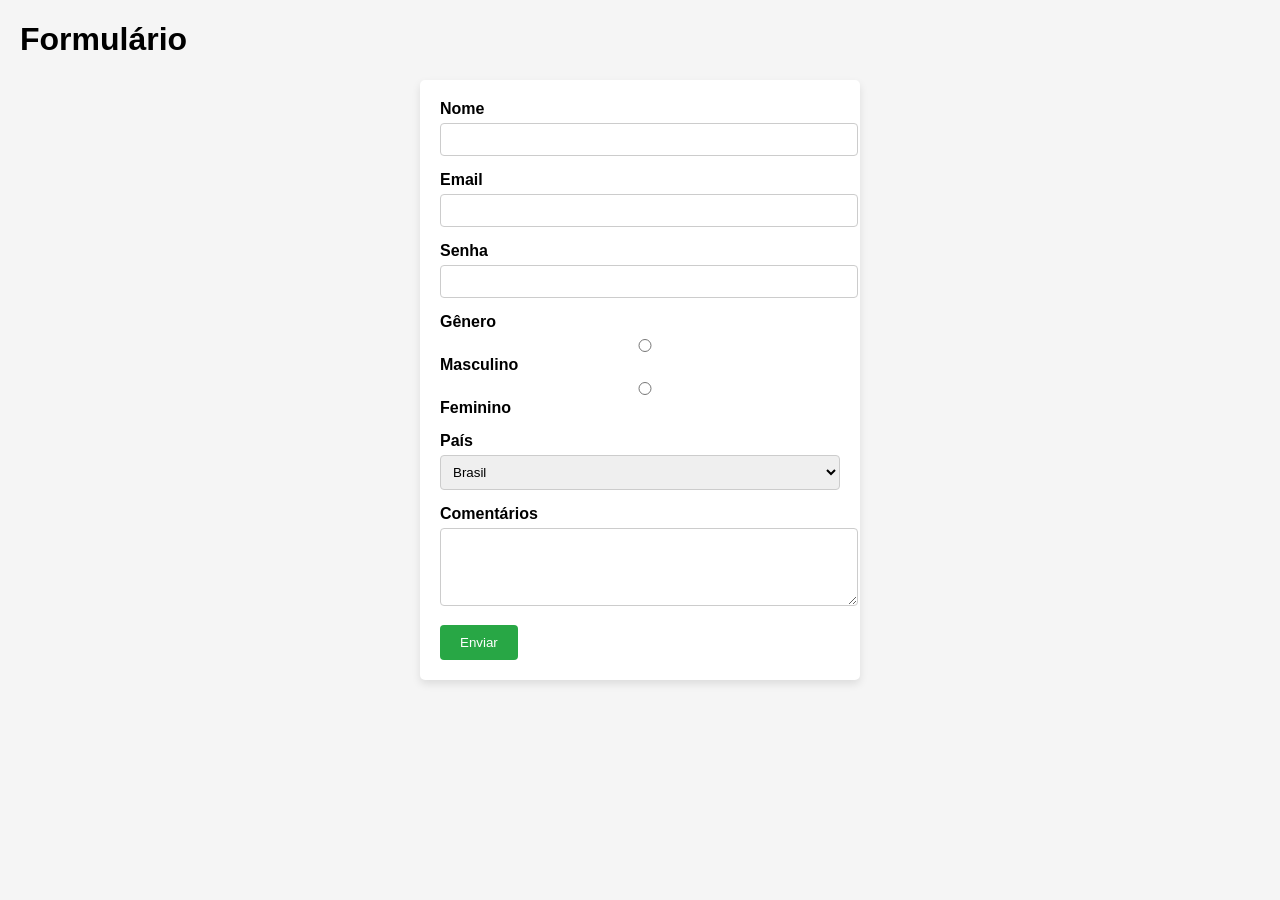
<file: atividade8/index.html>
<!DOCTYPE html>
<html lang="pt-BR">
<head>
    <meta charset="UTF-8">
    <meta name="viewport" content="width=device-width, initial-scale=1.0">
    <title>Formulário Interativo</title>
    <link rel="stylesheet" href="style.css">
</head>
<body>
    <h1>Formulário</h1>
    <form id="meuFormulario">
        <div>
            <label for="nome">Nome</label>
            <input type="text" id="nome" name="nome">
        </div>
        <div>
            <label for="email">Email</label>
            <input type="email" id="email" name="email">
        </div>
        <div>
            <label for="senha">Senha</label>
            <input type="password" id="senha" name="senha">
        </div>
        <div>
            <label>Gênero</label>
            <input type="radio" id="masculino" name="genero" value="Masculino">
            <label for="masculino">Masculino</label>
            <input type="radio" id="feminino" name="genero" value="Feminino">
            <label for="feminino">Feminino</label>
        </div>
        <div>
            <label for="pais">País</label>
            <select id="pais" name="pais">
                <option value="Brasil">Brasil</option>
                <option value="Portugal">Portugal</option>
                <option value="Estados Unidos">Estados Unidos</option>
            </select>
        </div>
        <div>
            <label for="comentarios">Comentários</label>
            <textarea id="comentarios" name="comentarios" rows="4"></textarea>
        </div>
        <button type="button" id="btnEnviar">Enviar</button>
    </form>
    <div id="resultado"></div>
    <script src="script.js"></script>
</body>
</html>
</file>
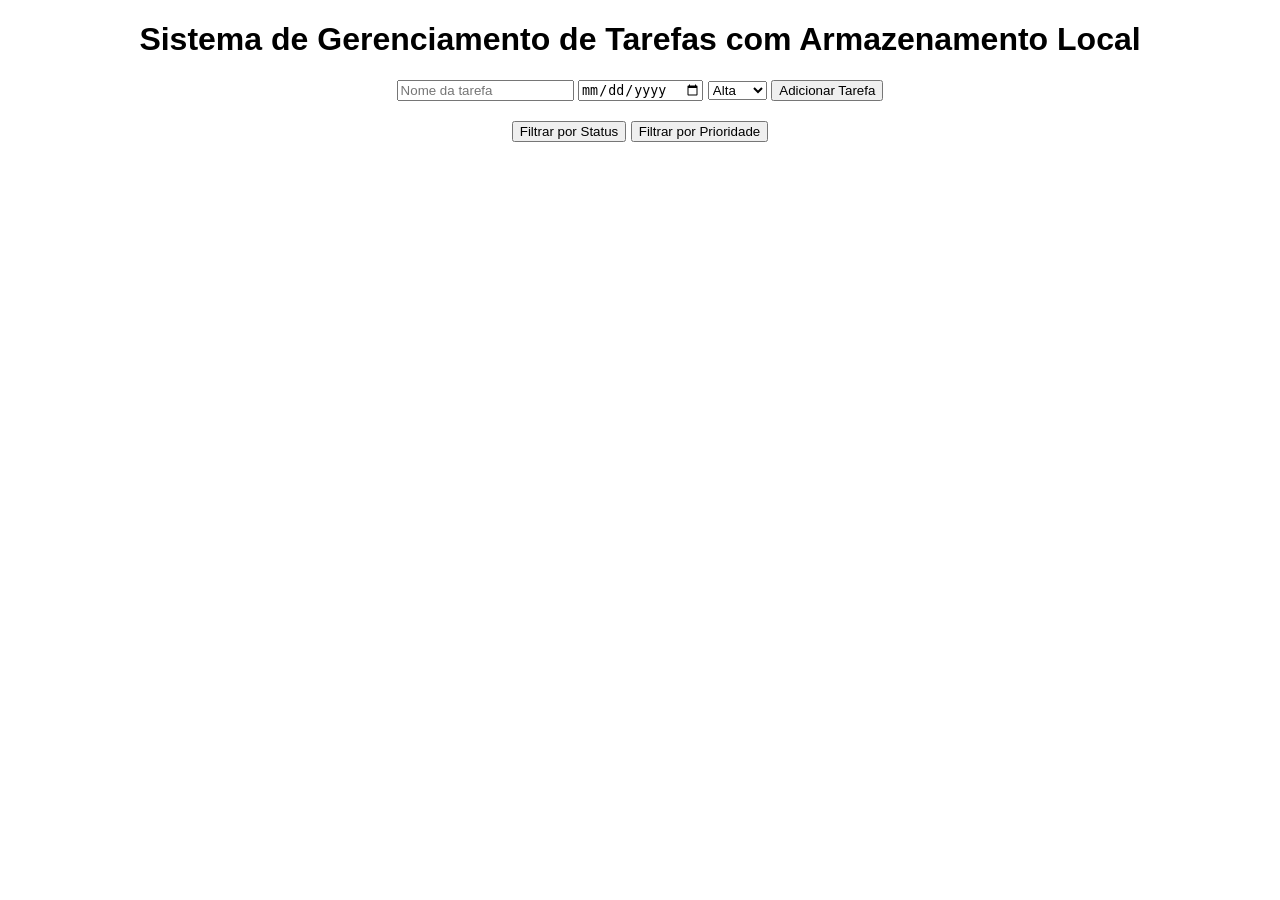
<file: atividade9/index.html>
<!DOCTYPE html>
<html lang="pt-br">
<head>
  <meta charset="UTF-8">
  <meta name="viewport" content="width=device-width, initial-scale=1.0">

  <title>Sistema de Gerenciamento de Tarefas com Armazenamento Local</title>

  <link rel="stylesheet" href="style.css">
</head>
<body>

  <h1>Sistema de Gerenciamento de Tarefas com Armazenamento Local</h1>

  <form id="task-form">
    <input type="text" id="nome-tarefa" placeholder="Nome da tarefa" required>
    <input type="date" id="data-tarefa" required>
    
    <select id="prioridade-tarefa">
      <option value="alta">Alta</option>
      <option value="media">Média</option>
      <option value="baixa">Baixa</option>
    </select>

    <button type="submit">Adicionar Tarefa</button>
  </form>

  <div>
    <button id="filtro-status">Filtrar por Status</button>
    <button id="filtro-prioridade">Filtrar por Prioridade</button>
  </div>

  <ul class="lista-tarefa" id="lista-tarefa"></ul>

  <script src="script.js"></script>
</body>
</html>
</file>
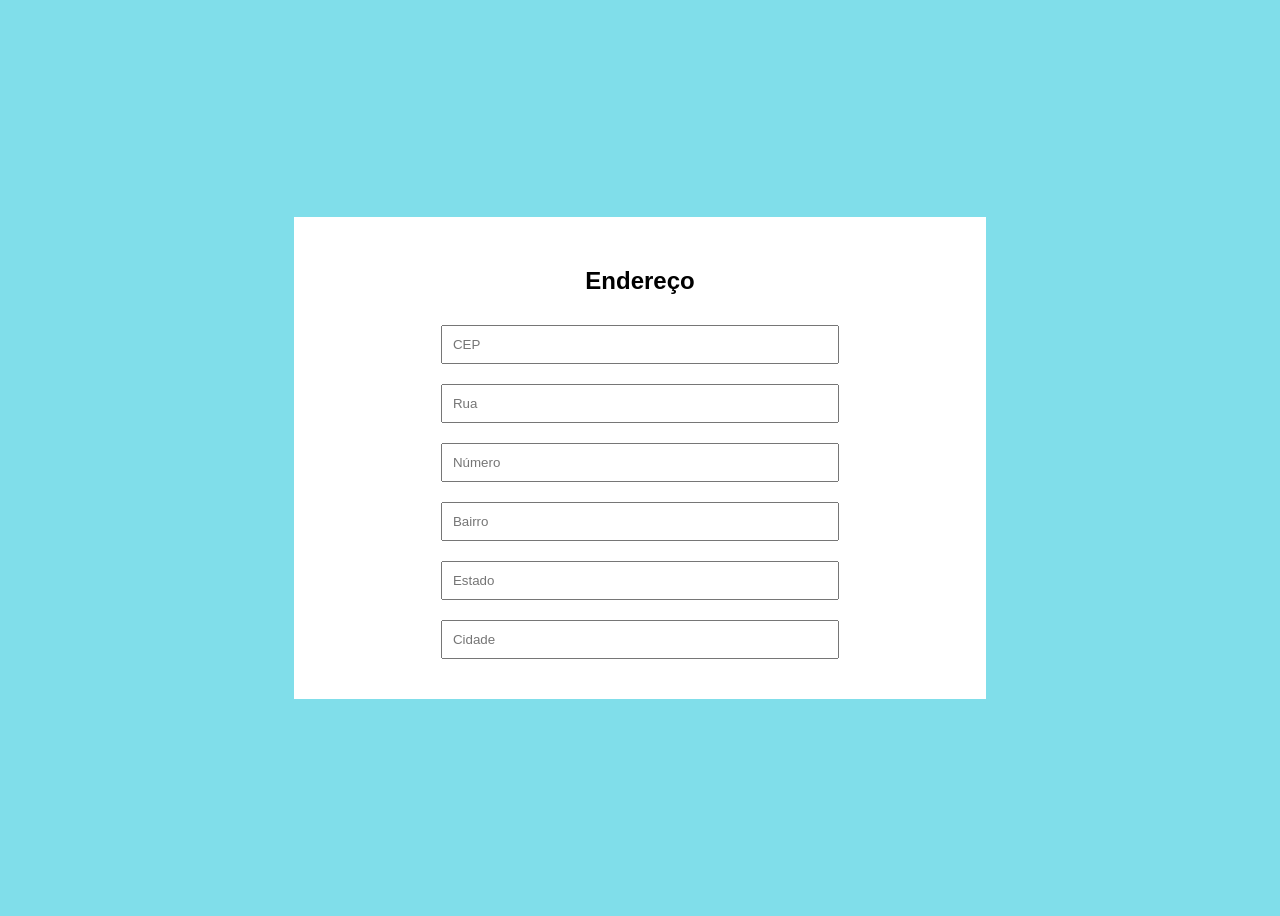
<file: atividadecep/index.html>
<!DOCTYPE html>
<html lang="en">
<head>
  <meta charset="UTF-8">
  <meta name="viewport" content="width=device-width, initial-scale=1.0">
  <meta http-equiv="X-UA-Compatible" content="ie=edge">
  <title>Document</title>
  <link rel="stylesheet" href="style.css">
</head>
<body>
  <main>
    <form action="">
      <h2>Endereço</h2>
      <div class="row">
        <input type="text" id="cep" placeholder="CEP" autofocus>
        <img src="img/spinner.svg" alt="loading" class="hidden" id="loading">
        <div id="cepError" class="hidden">
          O CEP informado é invalido.
        </div>
      </div>
      <div class="row">
        <input type="text" id="street" placeholder="Rua">
      </div>
      <div class="row">
        <input type="text" id="number" placeholder="Número">
      </div>
      <div class="row">
        <input type="text" id="neighborhood" placeholder="Bairro">
      </div>
      <div class="row">
        <input type="text" id="state" placeholder="Estado">
      </div>
      <div class="row">
        <input type="text" id="city" placeholder="Cidade">
      </div>
    </form>
  </main>
  <script src="script.js"></script>
</body>
</html>
</file>
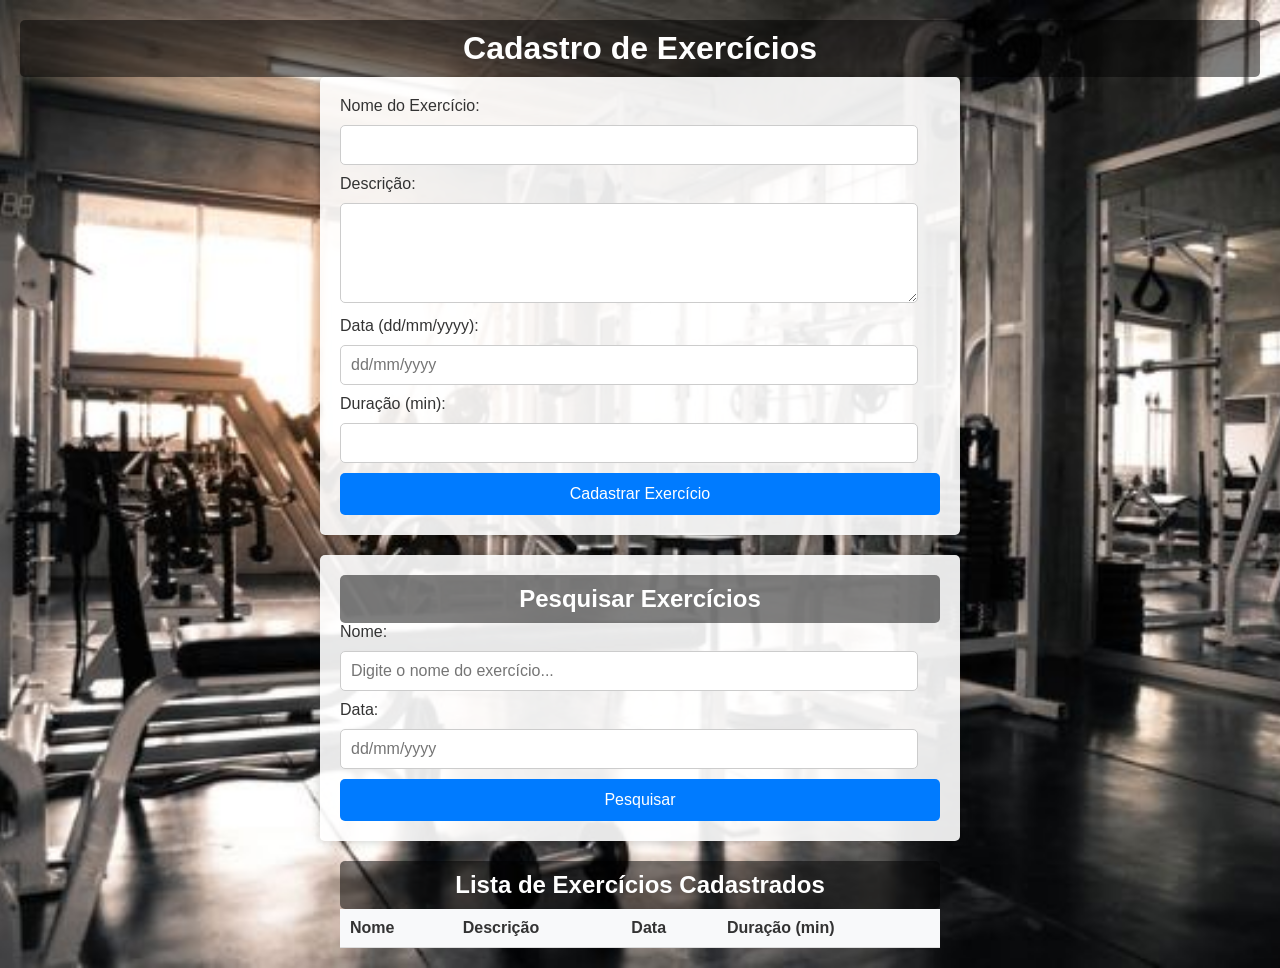
<file: projeto/index.html>
<!DOCTYPE html>
<html lang="pt-BR">
<head>
    <meta charset="UTF-8">
    <meta name="viewport" content="width=device-width, initial-scale=1.0">
    <title>Cadastro de Exercícios</title>
    <link rel="stylesheet" href="styles.css">
</head>
<body>
<h1>Cadastro de Exercícios</h1>
<form id="form-exercicios">
    <label for="nome">Nome do Exercício:</label>
    <input type="text" id="nome" required>
    <label for="descricao">Descrição:</label>
    <textarea id="descricao" required style="height: 100px;"></textarea>
    <label for="data">Data (dd/mm/yyyy):</label>
    <input type="text" id="data" required placeholder="dd/mm/yyyy">
    <label for="duracao">Duração (min):</label>
    <input type="number" id="duracao" required min="1">
    <button type="submit">Cadastrar Exercício</button>
</form>
<div id="pesquisa">
    <h2>Pesquisar Exercícios</h2>
    <label for="pesquisa-tipo-input">Nome:</label>
    <input type="text" id="pesquisa-tipo-input" placeholder="Digite o nome do exercício...">
    <label for="pesquisa-data-input">Data:</label>
    <input type="text" id="pesquisa-data-input" placeholder="dd/mm/yyyy">
    <button id="pesquisar-btn">Pesquisar</button>
   </div>
<div id="exercicio-lista">
    <h2>Lista de Exercícios Cadastrados</h2>
    <table id="tabela-exercicios">
        <thead>
            <tr>
                <th>Nome</th>
                <th>Descrição</th>
                <th>Data</th>
                <th>Duração (min)</th>
            </tr>
        </thead>
        <tbody></tbody>
    </table>
</div>
<script src="script.js"></script>
</body>
</html>
</file>
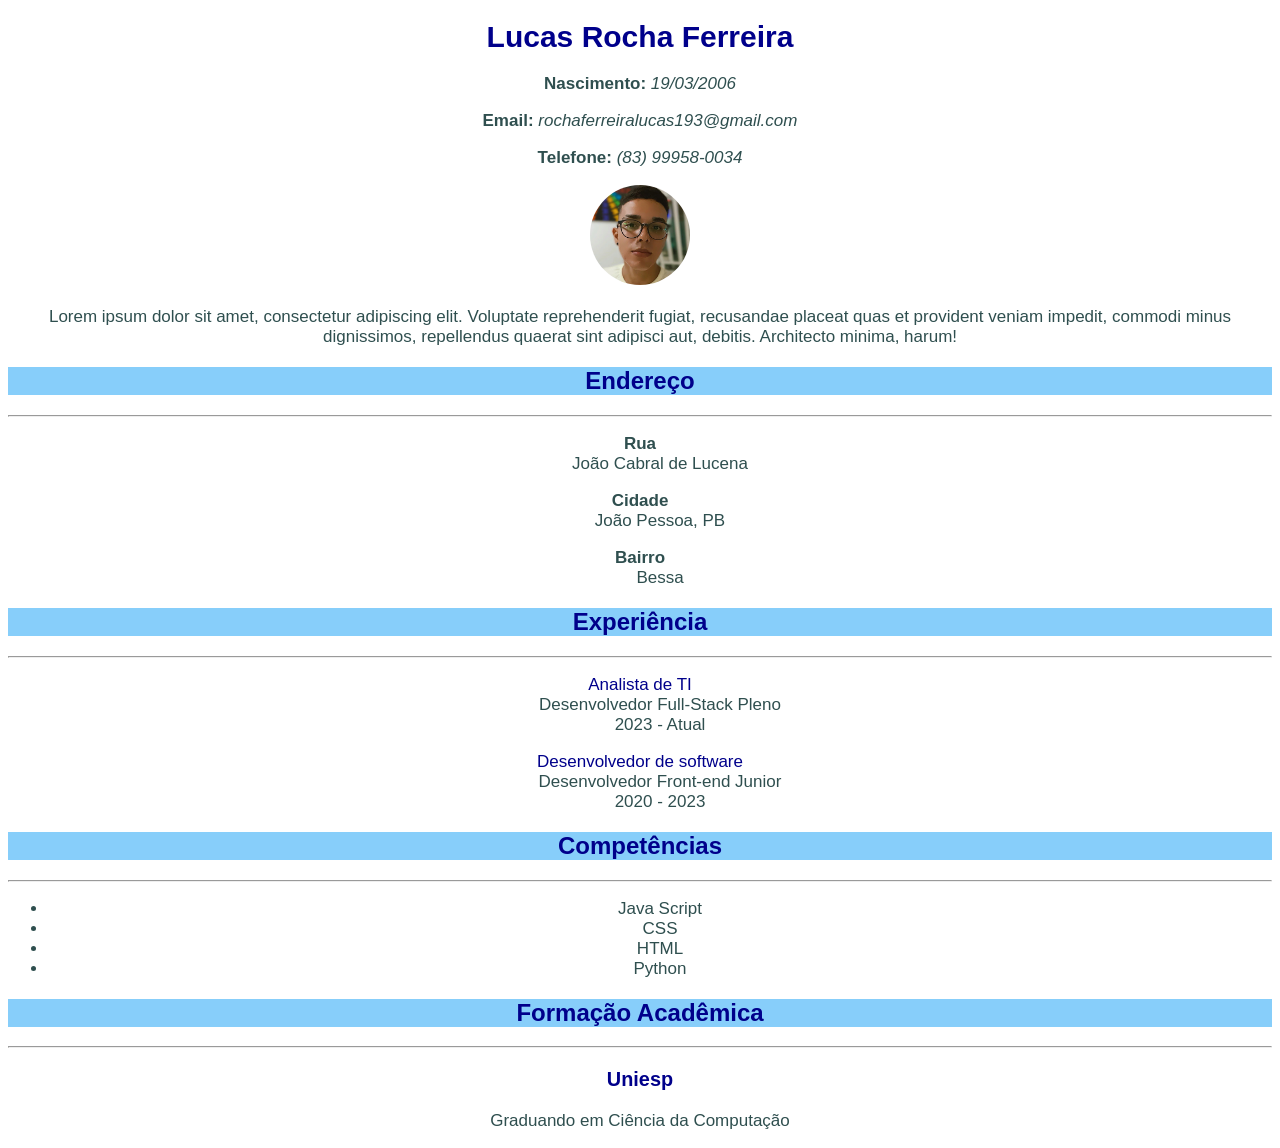
<file: atividade1/site/index.html>
<!DOCTYPE html>
<html lang="pt-br">
<head>
    <meta charset="UTF-8">
    <meta name="viewport" content="width=device-width, initial-scale=1.0">
    <title>Currículo</title>
    <link rel="stylesheet" href="style.css">
</head>
<body class="text-center">
    <h1>Lucas Rocha Ferreira</h1>
    <p><strong>Nascimento:</strong> <em>19/03/2006</em></p>
    <p><strong>Email:</strong> <em>rochaferreiralucas193@gmail.com</em></p>
    <p><strong>Telefone:</strong> <em>(83) 99958-0034</em></p>

    <img src="img/unnamed.jpg">

    <p>Lorem ipsum dolor sit amet, consectetur adipiscing elit. Voluptate reprehenderit fugiat, recusandae placeat quas et provident
        veniam impedit, commodi minus dignissimos, repellendus quaerat sint adipisci aut, debitis. Architecto minima, harum!</p>

    <h2>Endereço</h2>
    <hr>
    <dl>
        <dt><strong>Rua</strong></dt>
        <dd>João Cabral de Lucena</dd>
    </dl>
    <dl>
        <dt><strong>Cidade</strong></dt>
        <dd>João Pessoa, PB</dd>
    </dl>
    <dl>
        <dt><strong>Bairro</strong></dt>
        <dd>Bessa</dd>
    </dl>

    <h2>Experiência</h2>
    <hr>
    <dl>
        <dt><a href="">Analista de TI</a></dt>
        <dd>Desenvolvedor Full-Stack Pleno</dd>
        <dd>2023 - Atual</dd>
    </dl>
    <dl>
        <dt><a href="">Desenvolvedor de software</a></dt>
        <dd>Desenvolvedor Front-end Junior</dd>
        <dd>2020 - 2023</dd>
    </dl>

    <h2>Competências</h2>
    <hr>
    <ul>
        <li>Java Script</li>
        <li>CSS</li>
        <li>HTML</li>
        <li>Python</li>
    </ul>

    <h2>Formação Acadêmica</h2>
    <hr>
    <h3><a href="https://www.iesp.edu.br/">Uniesp</a></h3>
    <p>Graduando em Ciência da Computação</p>



</body>
</html>
</file>
<file: atividade8/style.css>
body {
    font-family: Arial, sans-serif;
    margin: 20px;
    background-color: #f5f5f5;
}

form {
    background: #fff;
    padding: 20px;
    border-radius: 5px;
    box-shadow: 0 4px 8px rgba(0, 0, 0, 0.1);
    max-width: 400px;
    margin: 0 auto;
}

form div {
    margin-bottom: 15px;
}

label {
    display: block;
    font-weight: bold;
    margin-bottom: 5px;
}

input, textarea, select {
    width: 100%;
    padding: 8px;
    border: 1px solid #ccc;
    border-radius: 4px;
}

button {
    background-color: #28a745;
    color: white;
    border: none;
    padding: 10px 20px;
    border-radius: 4px;
    cursor: pointer;
}

button:hover {
    background-color: #218838;
}

.success {
    background-color: #d4edda;
}
</file>
<file: atividade9/style.css>
body {
    font-family: Arial, sans-serif;
    margin: 20px;
    text-align: center;
}
form {
    margin-bottom: 20px;
}

.lista-tarefa {
    margin-bottom: 20px;
}

.item-tarefa {
    display: flex;
    justify-content: space-between;
    margin-bottom: 10px;
}

.urgent { 
    color: red;
    font-weight: bold; 
}
</file>
<file: atividadecep/style.css>
body {
    background-color: #80deea;
    font-family: sans-serif;
    min-height: 100vh;
    display: flex;
    justify-content: center;
    align-items: center;
}

main {
  background-color: #fff;
  width: 100%;
}

@media (min-width: 720px) {
  main {
    padding: 30px;
    width: 70%;
  }
}

@media (min-width: 1000px) {
  main {
    width: 50%;
  }
}

main form {
  display: flex;
  flex-direction: column;
  align-items: center;
}

main form .row {
  width: 100%;
}

@media (min-width: 570px) {
  main form .row {
    width: 90%;
  }
}

main form img#loading {
  position: relative;
  top: 14px;
}

main form input {
  box-sizing: border-box;
  margin: 10px 0 10px 15%;
  padding: 10px;
  width: 70%;
  outline: none;
}

main form.loading div:nth-child(n+3) input {
  background-color: #f9f9f9;
}

main form .row .cep {
  display: flex;
  align-items: center;
}

.hidden {
  display: none;
}

.input-cep-error {
  border: 1px solid #f00;
  background: rgba(255, 0, 0, .1);
}

main form #cepError {
  color: rgba(255, 0, 0, 0.68);
  margin-top: -5px;
  margin: 10px 0 10px 15%;
  width: 70%;
}
</file>
<file: projeto/styles.css>
body {
    font-family: Arial, sans-serif;
    background-image: url(academia.jpg);
    background-size: cover;
    background-position: center;
     margin: 0;
    padding: 20px;
    color: #333;
}
h1, h2 {
    text-align: center;
    color: white; /* Cor do texto alterada para branco */
    background: rgba(0, 0, 0, 0.5); /* Fundo escuro semi-transparente para contraste */
    padding: 10px; /* Espaço ao redor do texto */
    border-radius: 5px; /* Bordas arredondadas */
    margin: 0; /* Remove margem padrão */
}
form, #pesquisa {
    max-width: 600px;
    margin: auto;
    background: rgba(255, 255, 255, 0.9);
    padding: 20px;
    border-radius: 5px;
    box-shadow: 0 0 10px rgba(0, 0, 0, 0.2);
    margin-bottom: 20px;
}
input, select {
    width: calc(100% - 22px);
    padding: 10px;
    margin: 10px 0;
    border: 1px solid #ccc;
    border-radius: 5px;
    color: #333;
    font-size: 16px;
}
button {
    background-color: #007bff;
    color: white;
    padding: 12px;
    border: none;
    border-radius: 5px;
    cursor: pointer;
    width: 100%;
    font-size: 16px;
}
button:hover {
    background-color: #0056b3;
}
#exercicio-lista {
    max-width: 600px;
    margin: auto;
}
table {
    width: 100%;
    border-collapse: collapse;
}
th, td {
    padding: 10px;
    text-align: left;
    border-bottom: 1px solid #ddd;
}
th {
    background-color: #f8f9fa;
    color: #333;
}
td {
    background-color: rgba(255, 255, 255, 0.9);
    color: #333;
}
input, textarea {
    width: calc(100% - 22px);
    padding: 10px;
    margin: 10px 0;
    border: 1px solid #ccc;
    border-radius: 5px;
    color: #333;
    font-size: 16px;
    box-sizing: border-box; /* Para garantir que o padding não afete a largura total */
}
</file>
<file: atividade1/site/style.css>
body {
    color: darkslategray;
    font-family: Arial, sans-serif;
    font-size: 17px;
}

h1 {
    font-size: 30px;
}

h2 {
    font-size: 24px;
    background-color: lightskyblue;
}

.text-center {
    text-align: center;
}

h1, h2, a {
    color: darkblue;
}

a:visited {
    color: darkblue;
}

a:visited, a {
    text-decoration: none;
}

a:hover {
    text-decoration: underline;
}

img {
    border-radius: 50%;
    width: 100px;
    height: 100px;
}
</file>
